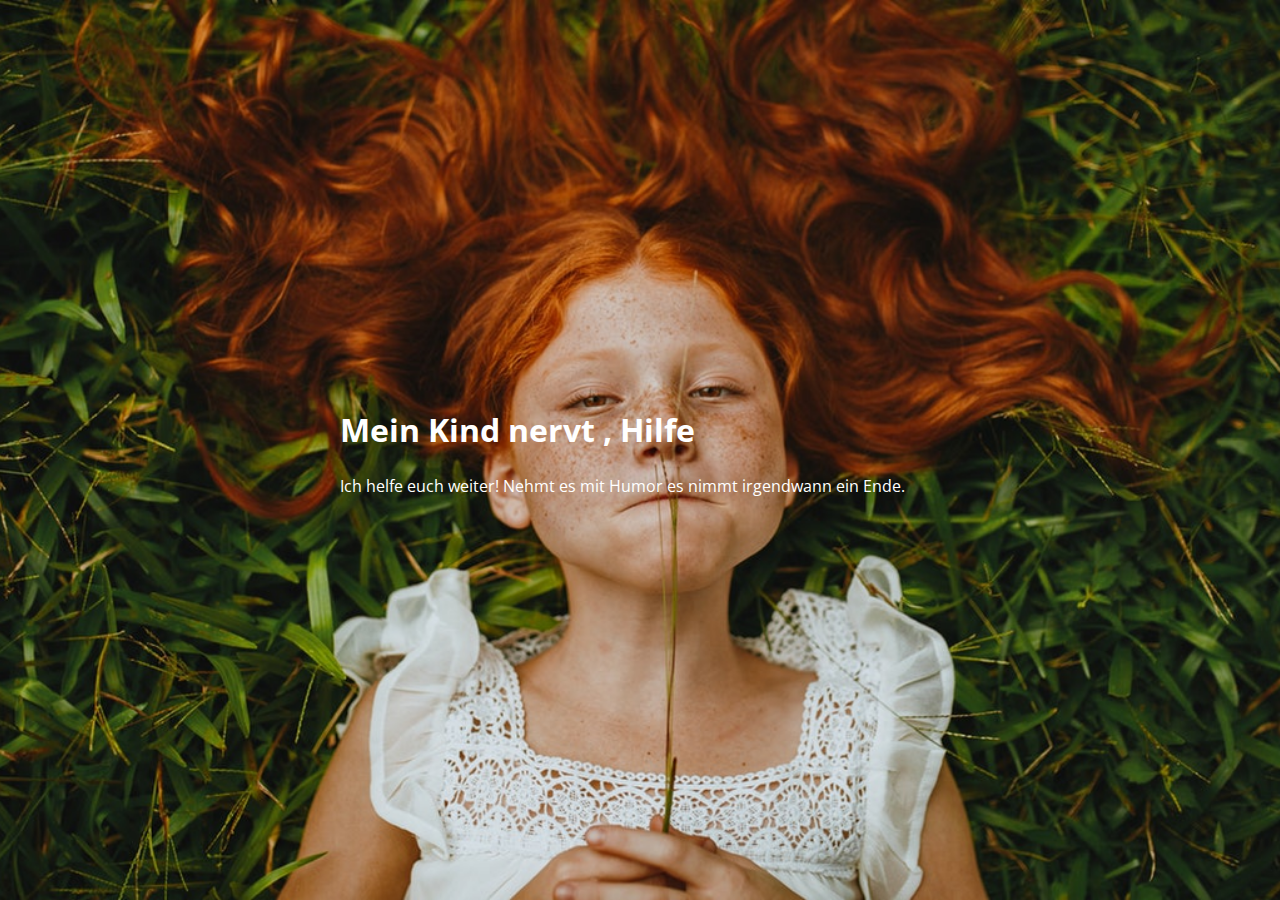
<file: index.html>
<!DOCTYPE html>
<html lang="de">
    <head>
        <meta charset="utf-8">
        <meta name="viewport" content="width=device-width, initial-scale=1.0, user-scalable=yes">
        <title>
			Meine neue Seite
        </title>
        <meta name="description" content="Bla bla bla">
        <link rel="stylesheet" href="style.css" type="text/css">
		<link href="https://fonts.googleapis.com/css?family=Open+Sans" rel="stylesheet">
    </head>
    <body>
        <div class="abs">
			<h1>Mein Kind nervt , Hilfe</h1>
			<p> Ich helfe euch weiter! Nehmt es mit Humor es nimmt irgendwann ein Ende.</p>
		</div>
    </body>
</html>
</file>
<file: style.css>
* {
    box-sizing: border-box;
}

html,
body {
    margin: 0;
    padding: 0;
    font-family: 'Open Sans', Arial, serif;
    color: rgb(0,0,0);
    font-size: 100%;
    line-height: 1.4;
    width: 100%;
    height: 100%;
}

body{
	background: url('img/kind.jpg') center center;
	background-size: cover;
}

.abs{
	position:absolute;
	width:90%;
	max-width: 600px;
	color: #fff;
	top: 50%;
	left: 50%;
	transform: translate(-50%, -50%);
}
</file>
